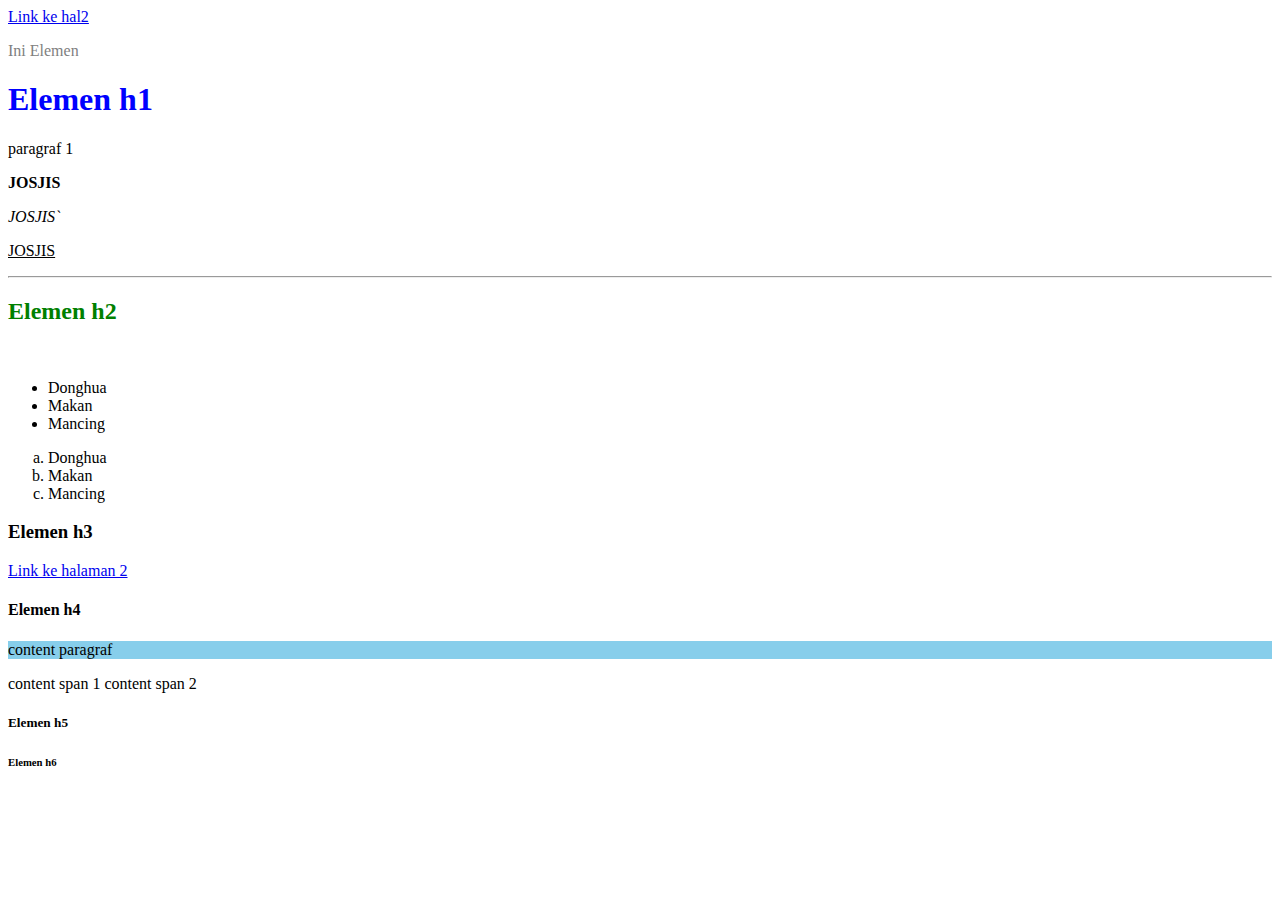
<file: index.html>
<!DOCTYPE html>
<html lang="en">
  <head>
    <meta charset="UTF-8" />
    <meta name="viewport" content="width=device-width, initial-scale=1.0" />
    <meta name="description" content="ini  adalah halaman Biografi" />
    <link rel="icon" type="image/png" href="log_dncc.jpeg" />
    <link rel="stylesheet" href="style.css">
    <title>Biografi</title>

    <style>
        h1{
            color: blue;
        }
    </style>
  </head>
  <body>
    <a href="hal2.html">Link ke hal2 </a>
    
    <!-- Ini adalah elemen paragraf -->
    <p class="gray">Ini Elemen</p>
    
    <h1>Elemen h1</h1>
    <p>
        paragraf 1
    </p>
    <p>
        <b>
            JOSJIS
        </b>
    </p>
    <p>
        <i>
            JOSJIS`
        </i>
    </p>
    <p>
        <U>
            JOSJIS
        </U>
    </p>

    <hr></hr>

    <h2>Elemen h2</h2>

    <br>

    <ul>
        <li>Donghua</li>
        <li>Makan</li>
        <li>Mancing</li>
    </ul>

    <ol type="a">
        <li>Donghua</li>
        <li>Makan</li>
        <li>Mancing</li>
    </ol>

    <h3>Elemen h3</h3>

    <a href="hal2.html" target="_blank">Link ke halaman 2</a>
    
    <h4>Elemen h4</h4>

    <div class="wadah">
        <p>content paragraf</p>
    </div>

    <span>
        content span 1
    </span>
    <span>
        content span 2
    </span>

    <h5>Elemen h5</h5>
    <h6>Elemen h6</h6>
  </body>
</html>
</file>
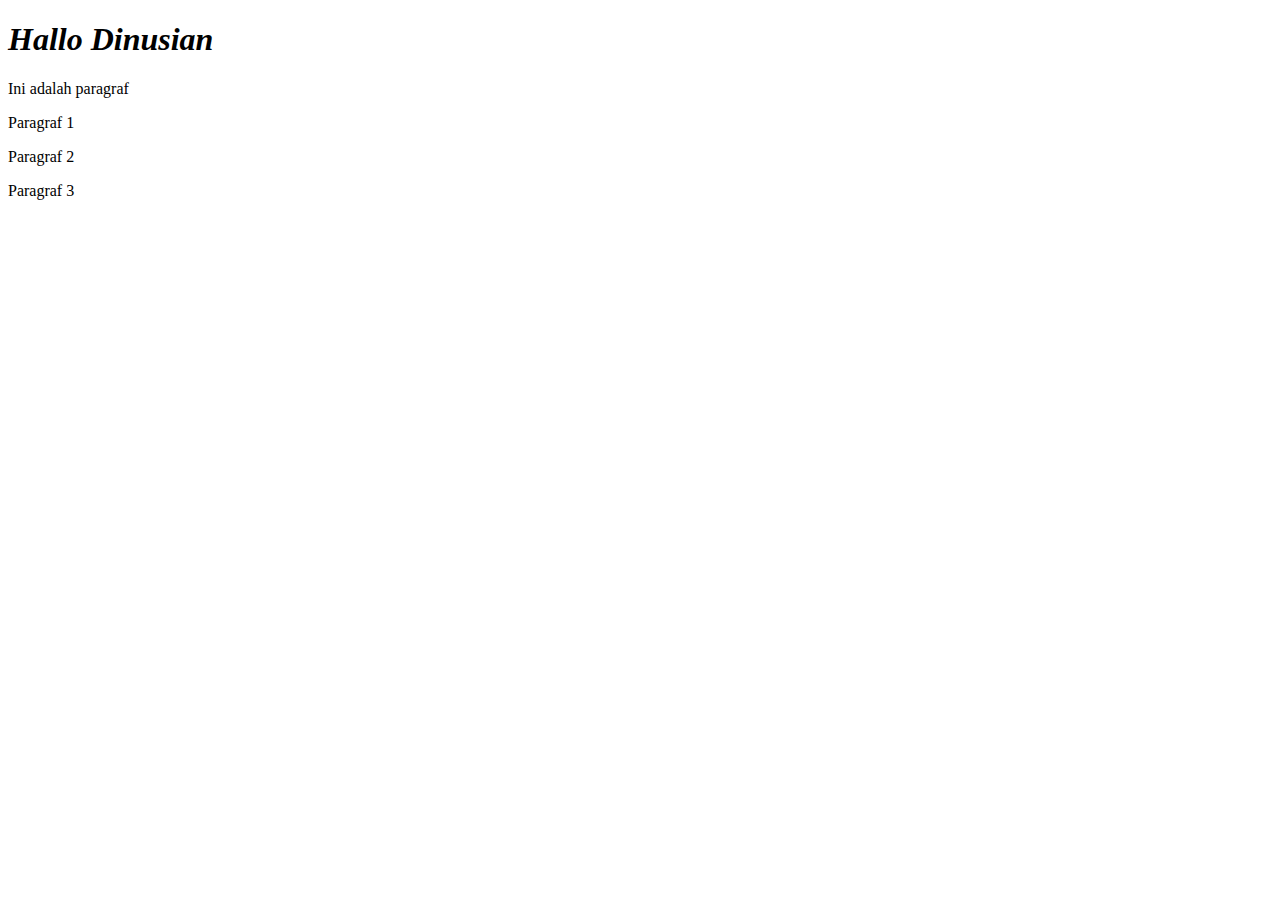
<file: belajarjs.html>
<!DOCTYPE html>
<html lang="en">
  <head>
    <meta charset="UTF-8" />
    <meta name="viewport" content="width=device-width, initial-scale=1.0" />
    <title>Document</title>
  </head>
  <body>
    <h1 id="judul">Web btng</h1>
    <p class="p1">Ini adalah paragraf</p>

    <section class="a" id="a">
      <p class="p1">Paragraf 1</p>
      <p class="p2">Paragraf 2</p>
      <p class="p3">Paragraf 3</p>
    </section>
    <script src="main.js"></script>
  </body>
</html>
</file>
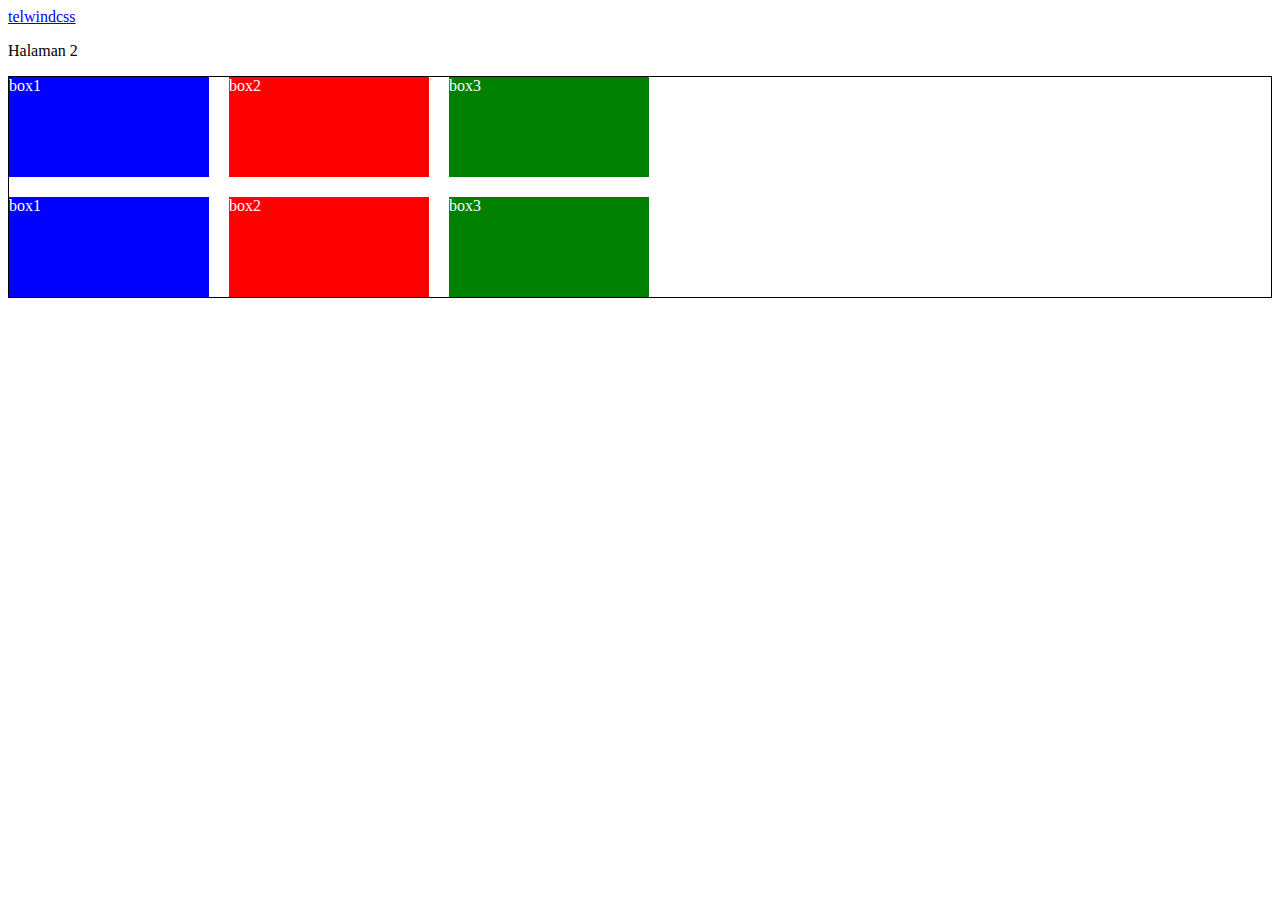
<file: hal2.html>
<!DOCTYPE html>
<html lang="en">
  <head>
    <meta charset="UTF-8" />
    <meta name="viewport" content="width=device-width, initial-scale=1.0" />
    <title>Halaman 2</title>

    <style>
      .content {
        display: grid;
        grid-template-columns: repeat(3, 200px);
        border: 1px solid black;
        gap: 20px;
      }

      .content div {
        /*width: 100px;*/
        height: 100px;
        color: white;
      }

      #blue {
        background-color: blue;
      }

      #red {
        background-color: red;
      }

      #green {
        background-color: green;
      }
    </style>
  </head>
  <body>
    <a href="ndex.html">telwindcss</a>
    <p>Halaman 2</p>

    <div class="content">
      <div id="blue">box1</div>
      <div id="red">box2</div>
      <div id="green">box3</div>
      <div id="blue">box1</div>
      <div id="red">box2</div>
      <div id="green">box3</div>
    </div>
  </body>
</html>
</file>
<file: style.css>
h2 {
  color: green;
}

.wadah {
  background-color: skyblue;
}

*body {
  font-family: "Segoe UI", Tahoma, Geneva, Verdana, sans-serif;
  border: 1px;
}

.gray {
  color: gray;
  font-weight: blod;
}
</file>
